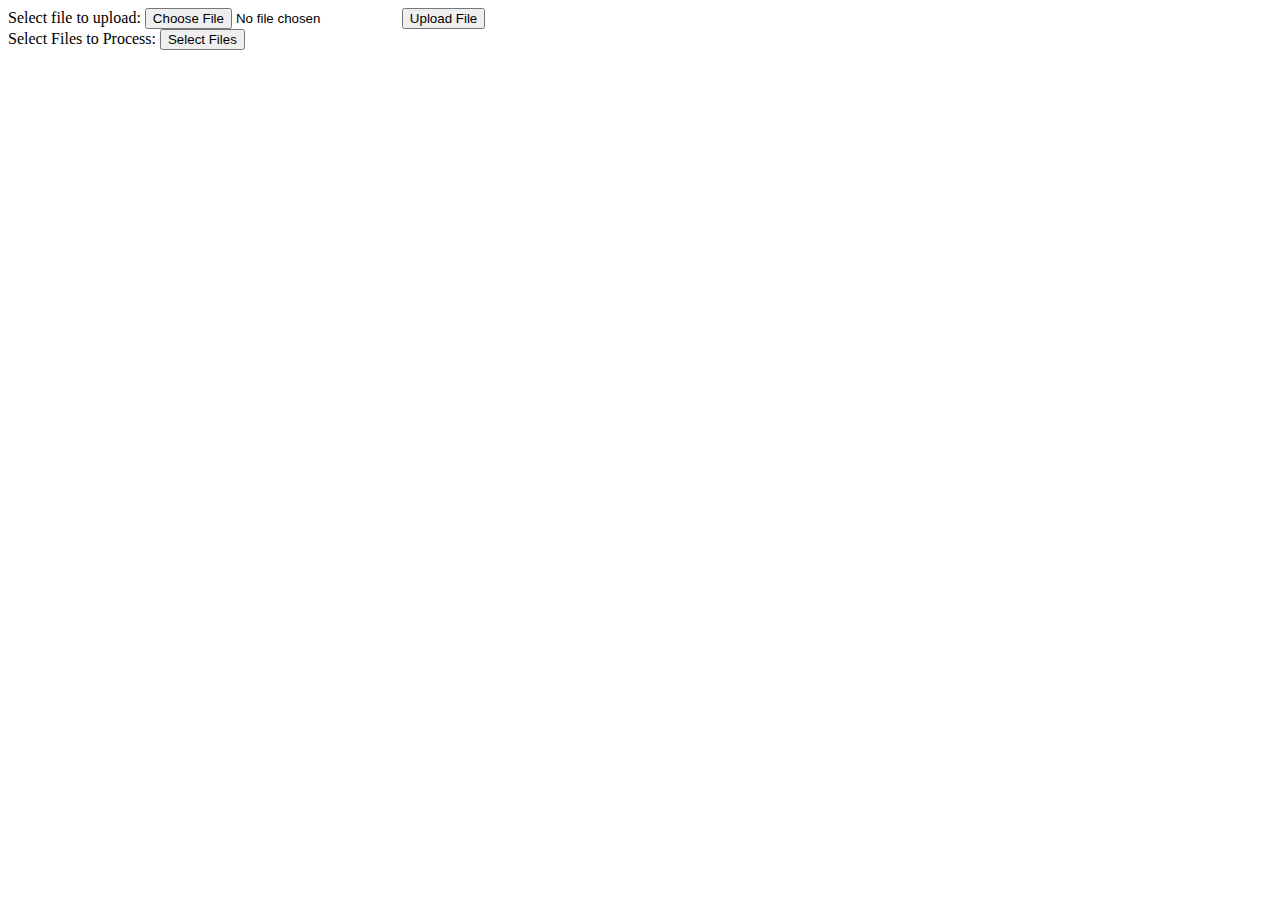
<file: FileUploader - Rough/index.html>
<!DOCTYPE html>
<html lang="en-us">
 
<head>
<meta charset="utf-8">
<title>Landing Page</title>
</head>

<body>

<form action="uploadFile.php" method="post" enctype="multipart/form-data">
    Select file to upload:
    <input type="file" name="fileToUpload" id="fileToUpload">
    <input type="submit" value="Upload File" name="submit">
</form>

<form action="selectFile.php" method="post" enctype="multipart/form-data">
    Select Files to Process:
    <input type="submit" value="Select Files" name="submit">
</form>

</body>
</html>
</file>
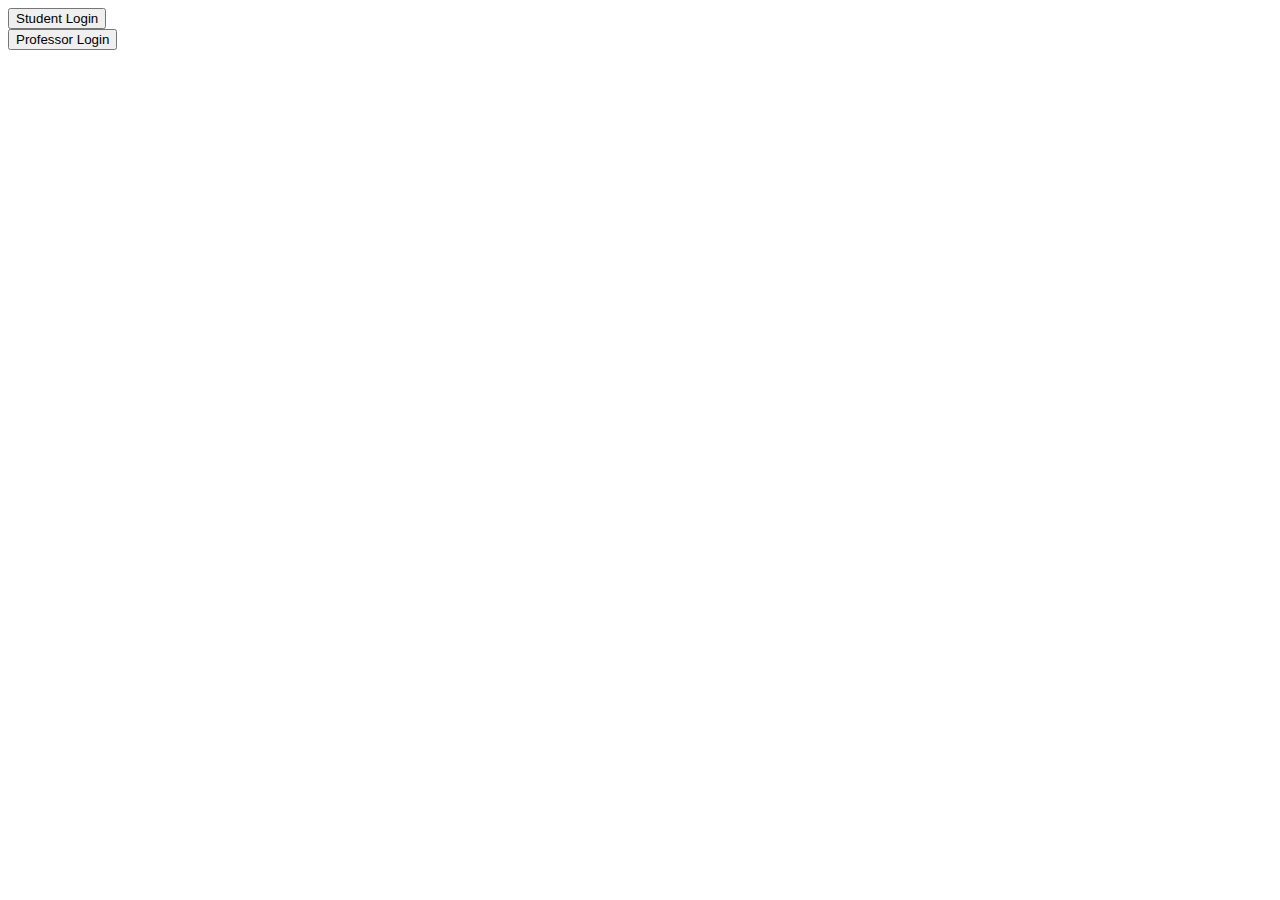
<file: Project_Build/Version 0.2/index.html>
<!DOCTYPE html>
<html lang="en-us">
 
<head>
<meta charset="utf-8">
<title>Landing Page</title>
</head>

<body>
	<form action="studentPage.html" method="post" enctype="multipart/form-data">
		<input type="submit" value="Student Login" name="submit">
	</form>
	
	<form action="professorPage.html" method="post" enctype="multipart/form-data">
		<input type="submit" value="Professor Login" name="submit">
	</form>
</body>
</html>
</file>
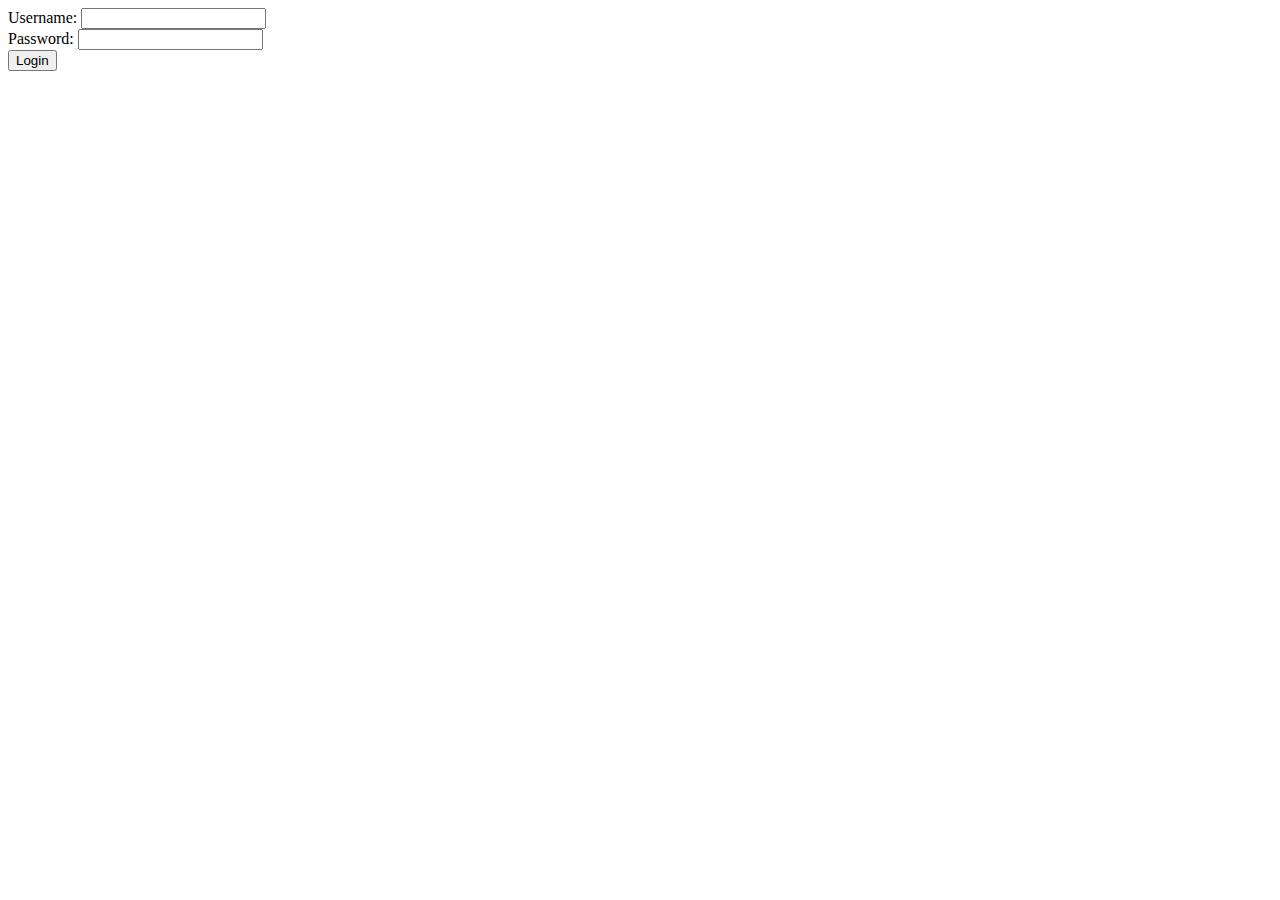
<file: Project_Build/Version 0.2/professorPage.html>
<!DOCTYPE html>
<html lang="en-us">
 
<head>
<meta charset="utf-8">
<title>Professor Login</title>
</head>

<body>


<form action="professorSubmit.php" method="post" enctype="multipart/form-data">
    
	<div>
		<label for="username">Username:</label>
		<input type="text" id="username" name="username">
	</div>
	
	<div>
		<label for="password">Password:</label>
		<input type="password" id="password" name="password">
	</div>
	
	<div>
		<input type="submit" value="Login" name="submit">
	</div>
	
</form>

</body>
</html>
</file>
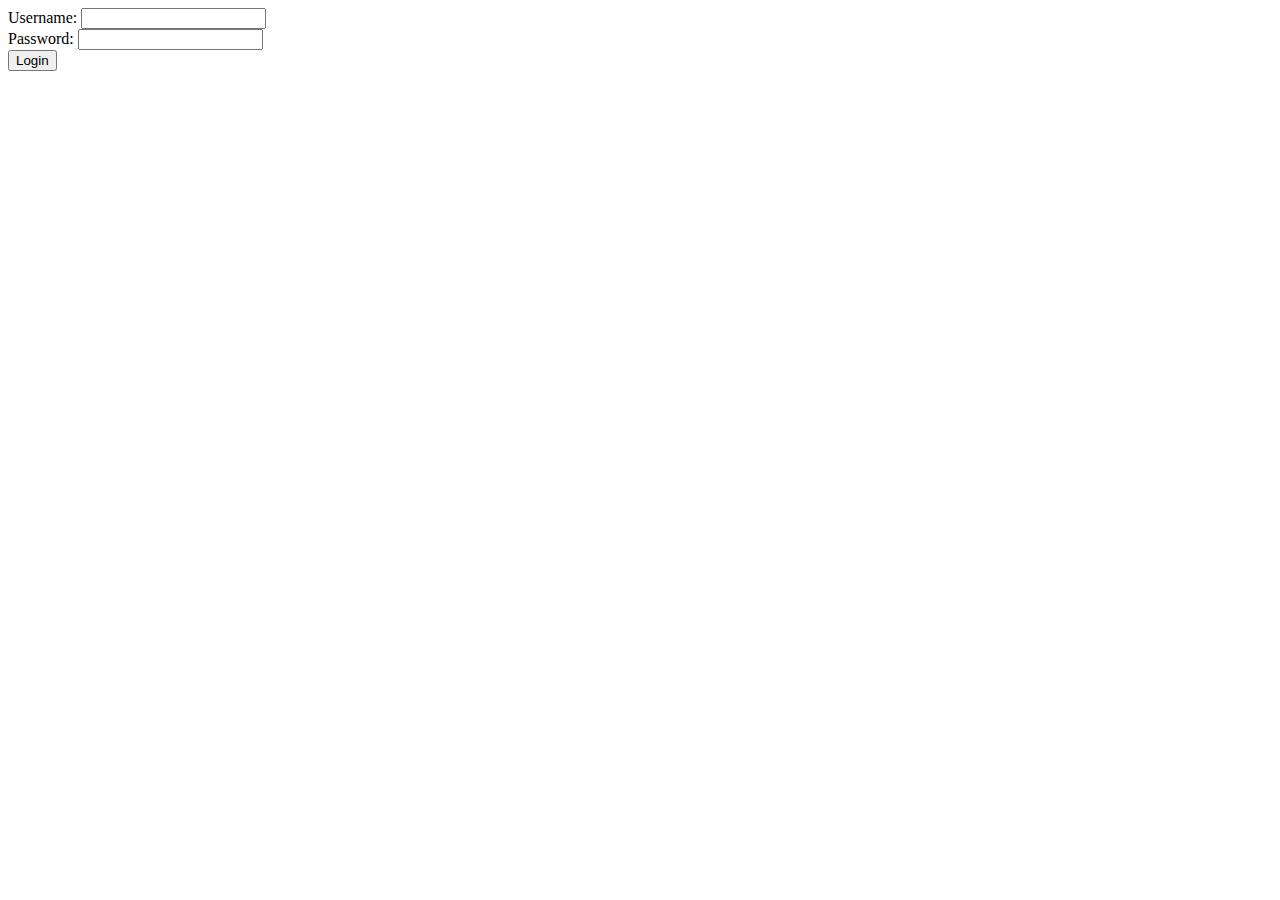
<file: Project_Build/Version 0.2/studentPage.html>
<!DOCTYPE html>
<html lang="en-us">
 
<head>
<meta charset="utf-8">
<title>Student Login</title>
</head>

<body>


<form action="studentSubmit.php" method="post" enctype="multipart/form-data">
    
	<div>
		<label for="username">Username:</label>
		<input type="text" id="username" name="username">
	</div>
	
	<div>
		<label for="password">Password:</label>
		<input type="password" id="password" name="password">
	</div>
	
	<div>
		<input type="submit" value="Login" name="submit">
	</div>
	
</form>

</body>
</html>
</file>
